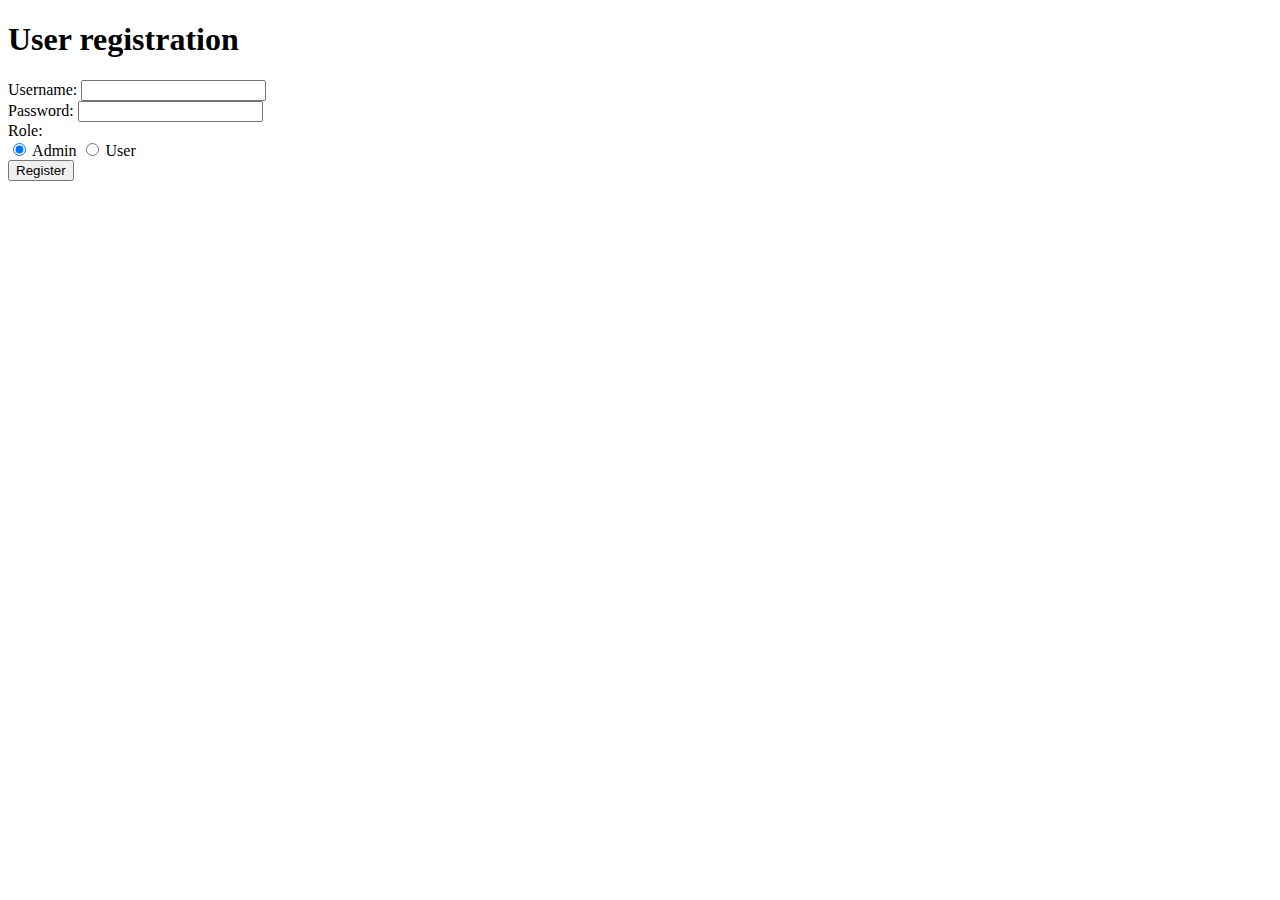
<file: hometask25/src/main/webapp/index.html>
<!DOCTYPE html>
<html lang="en">
<head>
    <meta charset="UTF-8">
    <title>Title</title>
    <link rel="stylesheet" href="css/styles.css">
</head>
<body>
<div class="registration-container">
    <h1>User registration</h1>

    <form action="/register" method="POST">

        <div class="form-group">
            <label>Username:</label>
            <input type="text" id="username" name="username" required>
        </div>

        <div class="form-group">
            <label>Password:</label>
            <input type="password" id="password" name="password" required>
        </div>

        <div class="form-group">
            <label>Role:</label>
            <div class="radio-group">
                <label>
                    <input type="radio" name="role" value="admin" checked>
                    Admin
                </label>
                <label>
                    <input type="radio" name="role" value="user">
                    User
                </label>
            </div>
        </div>

        <input type="submit" value="Register">
    </form>

</div>
</body>
</html>
</file>
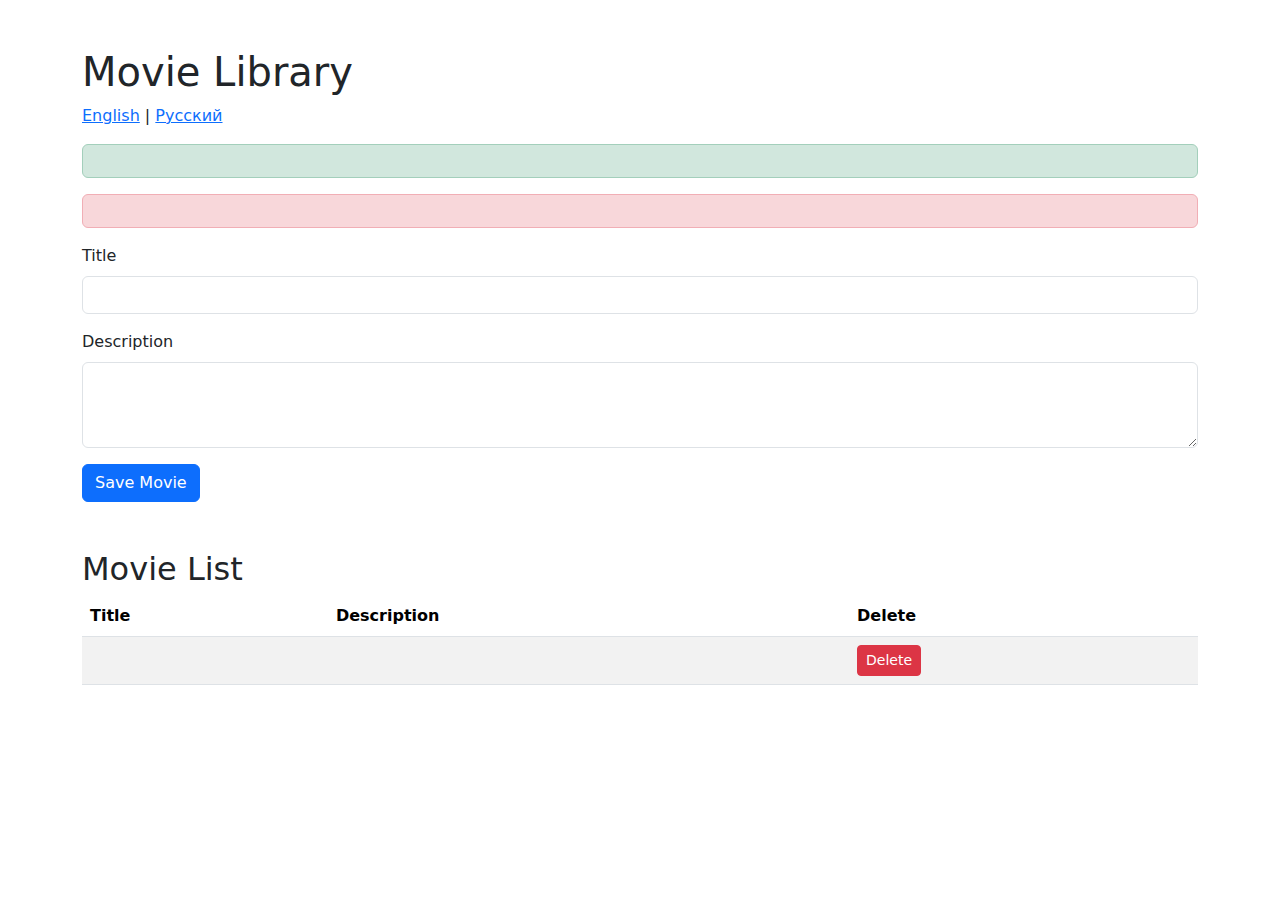
<file: hometask43/src/main/resources/templates/movies.html>
<!DOCTYPE html>
<html xmlns:th="http://www.thymeleaf.org" lang="en">
<head>
    <meta charset="UTF-8">
    <meta name="viewport" content="width=device-width, initial-scale=1.0">
    <title th:text="#{movie.title}">Movie Library</title>
    <link href="https://cdn.jsdelivr.net/npm/bootstrap@5.3.3/dist/css/bootstrap.min.css" rel="stylesheet">
</head>
<body>
<div class="container mt-5">
    <h1 th:text="#{movie.title}">Movie Library</h1>

    <!-- Language switcher -->
    <div class="mb-3">
        <a href="?lang=en" th:href="@{/movies(lang='en')}">English</a> |
        <a href="?lang=ru" th:href="@{/movies(lang='ru')}">Русский</a>
    </div>

    <!-- Error Messages -->
    <div th:if="${successMessage}" class="alert alert-success">
        <span th:text="${successMessage}"></span>
    </div>
    <div th:if="${errorMessage}" class="alert alert-danger">
        <span th:text="${errorMessage}"></span>
    </div>

    <!-- Movie Form -->
    <form th:action="@{/movies}" th:object="${movieDto}" method="post" class="mb-5">
        <input type="hidden" th:field="*{id}">

        <div class="mb-3">
            <label for="title" class="form-label" th:text="#{movie.form.title}">Title</label>
            <input type="text" class="form-control" id="title" th:field="*{title}"
                   th:classappend="${#fields.hasErrors('title')} ? 'is-invalid'">
            <div class="invalid-feedback" th:if="${#fields.hasErrors('title')}"
                 th:errors="*{title}">Title error
            </div>
        </div>

        <div class="mb-3">
            <label for="description" class="form-label" th:text="#{movie.form.description}">Description</label>
            <textarea class="form-control" id="description" th:field="*{description}" rows="3"
                      th:classappend="${#fields.hasErrors('description')} ? 'is-invalid'"></textarea>
            <div class="invalid-feedback" th:if="${#fields.hasErrors('description')}"
                 th:errors="*{description}">Description error
            </div>
        </div>

        <button type="submit" class="btn btn-primary" th:text="#{movie.form.submit}">Save Movie</button>
    </form>

    <!-- Movie List -->
    <h2 th:text="#{movie.list.title}">Movie List</h2>

    <table class="table table-striped">
        <thead>
        <tr>
            <th th:text="#{movie.form.title}">Title</th>
            <th th:text="#{movie.form.description}">Description</th>
            <th th:text="#{movie.list.action.delete}">Delete</th>
        </tr>
        </thead>
        <tbody>
        <tr th:each="movie : ${movies}">
            <td th:text="${movie.title}"></td>
            <td th:text="${movie.description}"></td>
            <td>
                <form th:action="@{/movies/delete}" method="post">
                    <input type="hidden" name="id" th:value="${movie.id}">
                    <button type="submit" class="btn btn-sm btn-danger"
                            th:text="#{movie.list.action.delete}">Delete
                    </button>
                </form>
            </td>
        </tr>
        </tbody>
    </table>
</div>
<script src="https://cdn.jsdelivr.net/npm/bootstrap@5.3.0/dist/js/bootstrap.bundle.min.js"></script>
</body>
</html>
</file>
<file: hometask25/src/main/webapp/css/styles.css>
body:hover {
  background-color: #f0f8ff;
}
</file>
